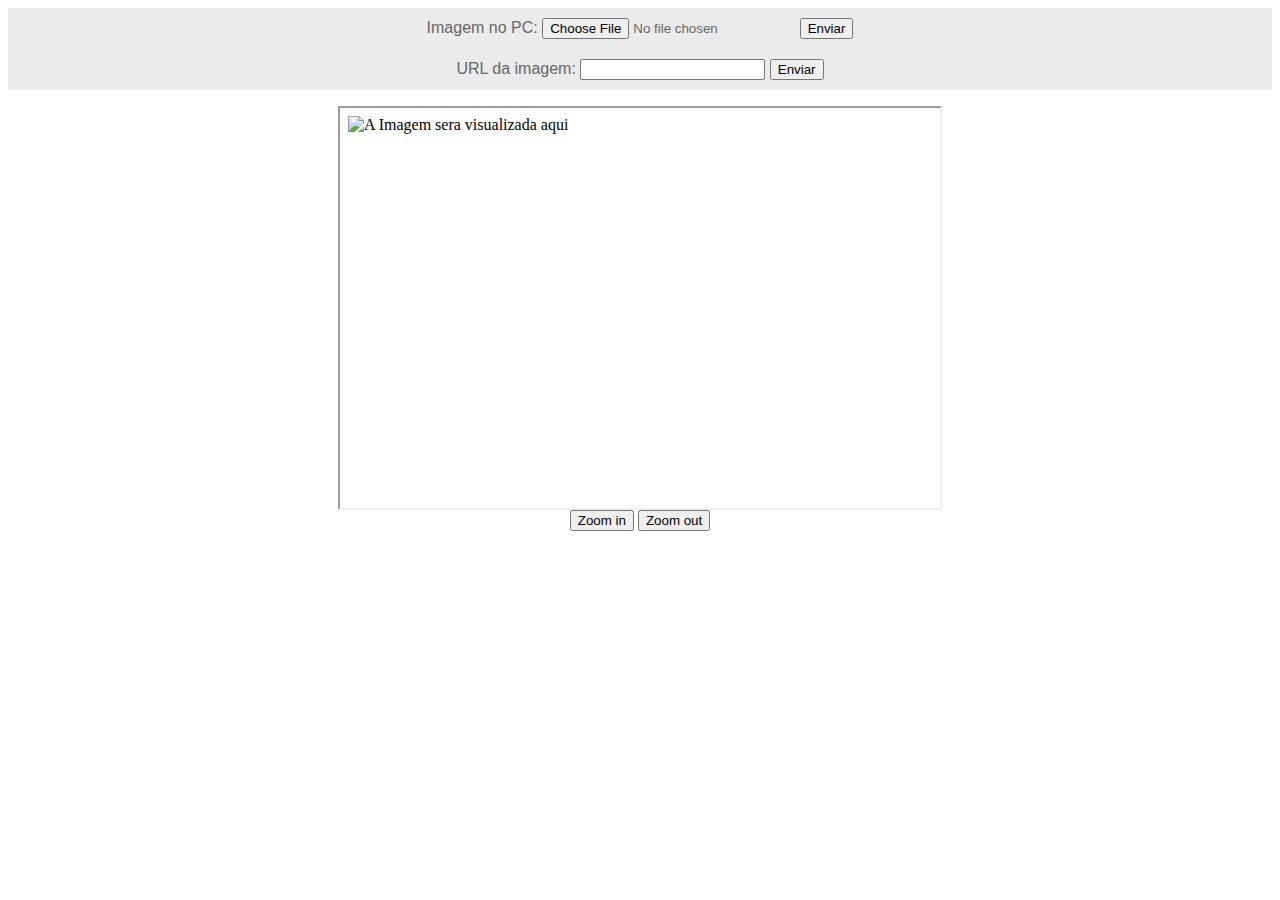
<file: public_html/index.html>
<html>
    <head>
        <title>Visualizador de Imagens</title>
        <meta charset="UTF-8">
        <meta name="viewport" content="width=device-width, initial-scale=1.0">
        <script src="script.js" type="text/javascript"></script>
        <link href="style.css" rel="stylesheet" type="text/css"/>
    </head>
    <body class="tudo">          
        <form name="entradaDeImagem">
            <div class="barra">Imagem no PC: 
                <input type="file" id="imagemLocal">
                <input type="button" value="Enviar" onClick="buscarImagemLocal()">
            </div>
            <div class="barra"> URL da imagem: 
                <input type="text" id="urlDaImagem">
                <input type="button" value="Enviar" onClick="buscarImagemRemota()">
            </div>
            <div class="janela">
                <p></p>
                <iframe id="areaExibicao" src="Imagem.html"
                        width="600" height="400" scrolling=no>
                </iframe>
            </div>
            <div class="janela">
                <input type="button" value="Zoom in" onClick="zoomIn()">
                <input type="button" value="Zoom out" onClick="zoomOut()">
            </div>
        </form>       
    </body>
</html>
</file>
<file: public_html/style.css>
.barra {
	font-family: Verdana, Geneva, sans-serif;
	color: #666;
	background-color: #EBEBEB;
	padding: 10px;
	text-align: center;
}
.dragme{
	position:relative;
	/*cursor: move;*/
}
.janela {
	top: 100px;
	text-align: center;
}
.tudo {
	text-align: center;
}
</file>
